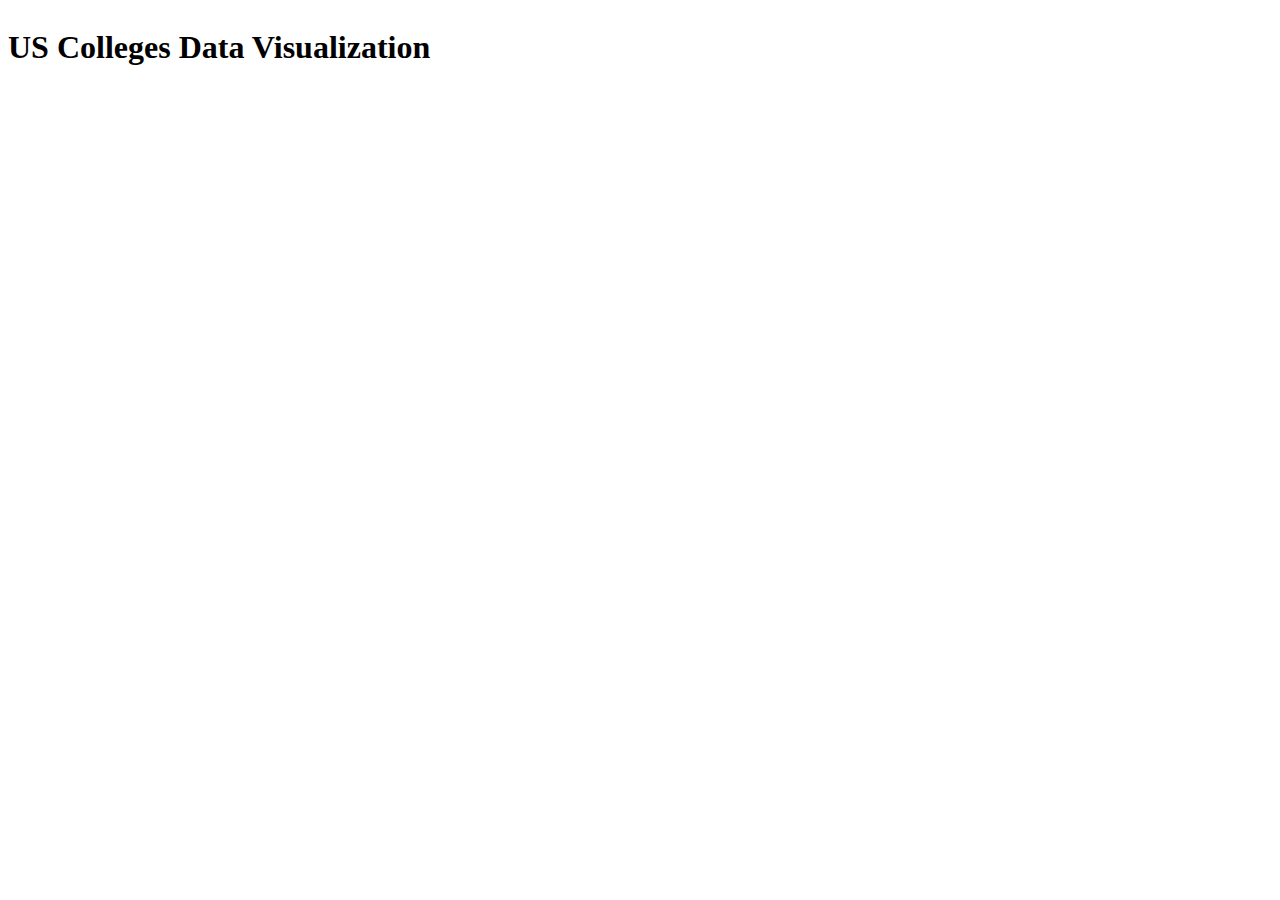
<file: lib/index.html>
<!DOCTYPE html>
<html lang="en">
<head>
    <meta charset="UTF-8">
    <meta http-equiv="X-UA-Compatible" content="IE=edge">
    <meta name="viewport" content="width=device-width, initial-scale=1.0">
    <title>Document</title>
    <script src="https://d3js.org/d3.v4.js"></script>
    <script src="https://d3js.org/d3-scale-chromatic.v1.min.js"></script>
    <script src="https://d3js.org/d3-geo-projection.v2.min.js"></script>
    <script src="index.js"></script>
    <link rel="stylesheet" href="index.css">
</head>
<body>
    <h1>US Colleges Data Visualization</h1>
    <svg id="my_usmap" width="880" height="600"></svg>

    <script>

        var campuses = d3.csv("campuses.csv")

        // The svg
        var svg = d3.select("svg"),
            width = +svg.attr("width"),
            height = +svg.attr("height");

        // Map and projection
        var projection = d3.geoAlbersUsa()
            .scale(980)                       // This is like the zoom
            .translate([width / 2, height / 2])

        // Load external data and boot
        d3.json("https://raw.githubusercontent.com/holtzy/D3-graph-gallery/master/DATA/world.geojson", function (data) {


            // Filter data
            data.features = data.features.filter(function (d) { console.log(d.properties.name); return d.properties.name == "USA" })

            // Draw the map
            svg.append("g")
                .selectAll("path")
                .data(data.features)
                .enter()
                .append("path")
                .attr("fill", "grey")
                .attr("d", d3.geoPath()
                    .projection(projection)
                )
                .style("stroke", "none")

            sjsu = {name: "sjsu", coordinates: [-121.8811, 37.3]};
            ucb = {name: "ucb", coordinates: [-122.2585, 37.8719]};
            ohiost = {name: "ohiost", coordinates: [-83.0305, 40.0067]};
            pitt = {name: "pitt", coordinates: [-79.9608, 40.4444]};
            chi = {name: "chi", coordinates: [-87.5987, 41.7886]};
            sea = {name: "sea", coordinates: [-122.303200, 47.655548]};

            console.log(projection(sjsu));
            console.log(projection(ucb))

            svg.selectAll("circle")
                .data([sjsu, ucb, ohiost, pitt, chi, sea]).enter()
                .append("circle")
                .attr("cx", function (d) { console.log(projection(d.coordinates)); return projection(d.coordinates)[0]; })
                .attr("cy", function (d) { return projection(d.coordinates)[1]; })
                .attr("id", function (d) { return d.name } )
                .attr("r", "4px")
                .attr("fill", "red")
                .on("mouseover", mouseOverHandler)
                .on("mouseout", mouseOutHandler)
                .on("click", clickHandler);
        })

        var pieWidth = 600;
        var pieHeight = 500;
        var colors = d3.scaleOrdinal(d3.schemeDark2)
            var pieChart = d3.select("body").append("svg")
                .attr("width", pieWidth).attr("height", pieHeight)
                .style("background", "blue");
            var details = [{race: "Asian", pct: 39},
                        {race: "Latino", pct: 32}, 
                        {race: "White", pct: 15},
                        {race: "Black/African American", pct: 4},
                        {race: "Other/Unknown/Mixed Race (Not Latino)", pct: 10}]
            var data = d3.pie().sort(null).value(function(d){return d.pct})(details);
            console.log(data);
            var segments = d3.arc()
                                .innerRadius(0)
                                .outerRadius(200)
                                .padAngle(.05)
                                data
            sections.enter().append("path").attr("d", segments).attr("fill", 
            function(d){return colors(d.data.pct)})

            var content = d3.select("g").selectAll("text").data(data);
            content.enter().append("text").each(function(d){
                var center = segments.centroid(d);
                d3.select(this).attr("x", center[0]).attr("y", center[1])
                .text(`${d.data.pct}%`)
            });

            var legends = pieChart.append("g").attr("transform", "translate(500, 100)")
                            .selectAll(".legends").data(data);
            var legend = legends.enter().append("g").classed("legends", true)
                            .attr("transform", function(d, i){return "translate(0," + (i+1)*30 + ")";});
                            legend.append("rect").attr("width", 20).attr("height", 20).attr("fill",
                            function(d){return colors(d.data.pct);});
                                legend.append("text").text(function(d){return d.data.race;})
                                    .attr("fill", function(d){return colors(d.data.pct)})
                                    .attr("x", 30)
                                    .attr("y", 20);
                                    
                            
            
    </script>

    <div class="sjsu" >
            <img src="../assets/sjsu_logo.gif" alt="">
            <h3>San Jose State University</h3>
            <ul>
                <li>Undergraduate Population: 27,702</li>
                <li>International Students: 3,333</li>
                <li>International Grad Students: 1,250</li>
            </ul>
    </div>

    <div class="ucb">
        <h3>University of California, Berkeley</h3>
    </div>

    <div class="ohiost">
        <h3>Ohio State University</h3>
    </div>

    <div class="pitt">
        <h3>University of Pittsburgh</h3>
    </div>

    <div class="chi">
        <h3>University of Chicago</h3>
    </div>

    <div class="sea">
        <h3>University of Washington</h3>
    </div>
    


</body>
</html>
</file>
<file: lib/index.css>
body {
    display: flex;
    flex-direction: column;
}

.map-and-college {
    display: flex;
}

.sjsu h3 {
    font-size: 40px;
    margin-left: 15px;
}

.sjsu span {
    margin-left: 15px;
    transform: translateY(150%);
}

.sjsu ul {
    font-size: 25px;
}

.sjsu {
    padding: 10px;
    display: none;
    z-index: 1;
    background-color: rgb(29, 85, 162);
    color: goldenrod;
    width: 40%;
    list-style-type: none;
}

.sjsu-pie-chart {
    display: none;
}

.sjsu-majors {
    display: none;
}

.sjsu-data {
    display: flex;
    justify-content: space-around;
}

ul {
    list-style-type: none;
}

.ucb h3 {
    font-size: 40px;
    margin-left: 15px;
}

.ucb span {
    margin-left: 15px;
    transform: translateY(150%);
}

.ucb ul {
    font-size: 25px;
}

.ucb {
    padding: 10px;
    display: none;
    z-index: 1;
    background-color: rgb(4,30,66);
    color: rgb(255,199,44);
    width: 40%;
    list-style-type: none;
}

.ucb-pie-chart {
    display: none;
}

.ucb-majors {
    display: none;
}

.ucb-data {
    display: flex;
    justify-content: space-around;
}

.ohiost h3 {
    font-size: 40px;
    margin-left: 15px;
}

.ohiost span {
    margin-left: 15px;
    transform: translateY(150%);
}

.ohiost ul {
    font-size: 25px;
}

.ohiost {
    padding: 10px;
    display: none;
    z-index: 1;
    background-color: rgb(187,0,1);
    color: white;
    width: 40%;
    list-style-type: none;
}

.ohiost-pie-chart {
    display: none;
}

.ohiost-majors {
    display: none;
}

.ohiost-data {
    display: flex;
    justify-content: space-around;
}

.pitt h3 {
    font-size: 40px;
    margin-left: 15px;
}

.pitt span {
    margin-left: 15px;
    transform: translateY(150%);
}

.pitt ul {
    font-size: 25px;
}

.pitt {
    padding: 10px;
    display: none;
    z-index: 1;
    background-color: rgb(13,70,135);
    color: rgb(242,177,45);
    width: 40%;
    list-style-type: none;
}

.pitt-pie-chart {
    display: none;
}

.pitt-majors {
    display: none;
}

.pitt-data {
    display: flex;
    justify-content: space-around;
}

.chi {
    position: absolute;
    text-align: center;
    padding: 10px;
    display: none;
    z-index: 1,
}

.sea h3 {
    font-size: 40px;
    margin-left: 15px;
}

.sea span {
    margin-left: 15px;
    transform: translateY(150%);
}

.sea ul {
    font-size: 25px;
}

.sea {
    padding: 10px;
    display: none;
    z-index: 1;
    background-color: rgb(75,46,131);
    color: rgb(183,165,122);
    width: 40%;
    list-style-type: none;
}

.sea-pie-chart {
    display: none;
}

.sea-majors {
    display: none;
}

.sea-data {
    display: flex;
    justify-content: space-around;
}

.show {
    padding: 10px;
    display: block;
    z-index: 1,
}
</file>
